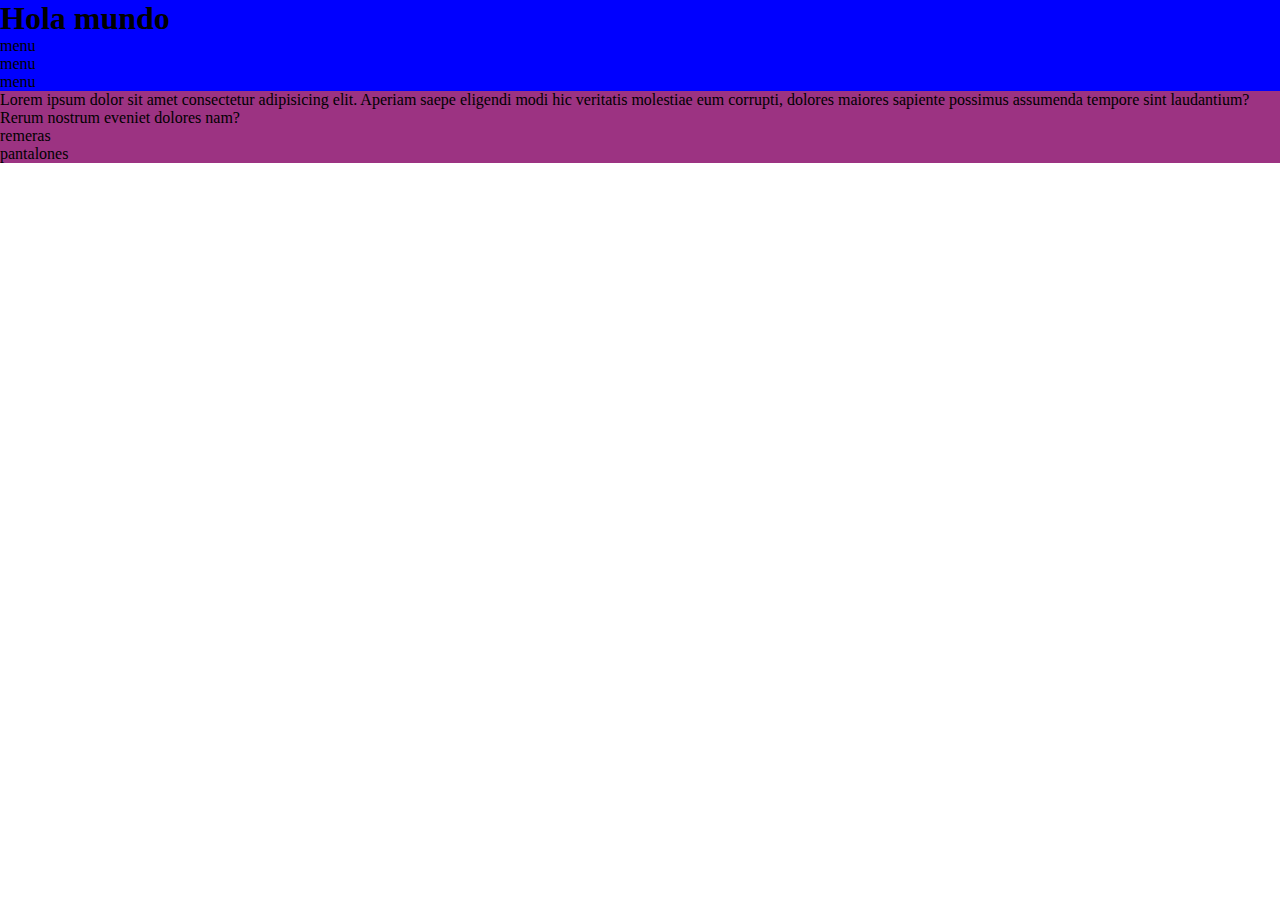
<file: index.html>
<!DOCTYPE html>
<html lang="en">
<head>
    <meta charset="UTF-8">
    <meta http-equiv="X-UA-Compatible" content="IE=edge">
    <meta name="viewport" content="width=device-width, initial-scale=1.0">
    <link rel="stylesheet" href="css/styles.css">
    <title>Clase 06</title>
</head>
<body>
    <header>
        <h1> Hola mundo </h1>
        <nav>
            <ul>
                <li>menu</li>
                <li>menu</li>
                <li>menu</li>
            </ul>
        </nav>
    </header>
    <main>
        Lorem ipsum dolor sit amet consectetur adipisicing elit. Aperiam saepe eligendi modi hic veritatis molestiae eum corrupti, dolores maiores sapiente possimus assumenda tempore sint laudantium? Rerum nostrum eveniet dolores nam?

        <!-- futura lista de productos-->

        <ul>
            <li>remeras</li>
            <li>pantalones</li>
        </ul>
    </main>
</body>
</html>
</file>
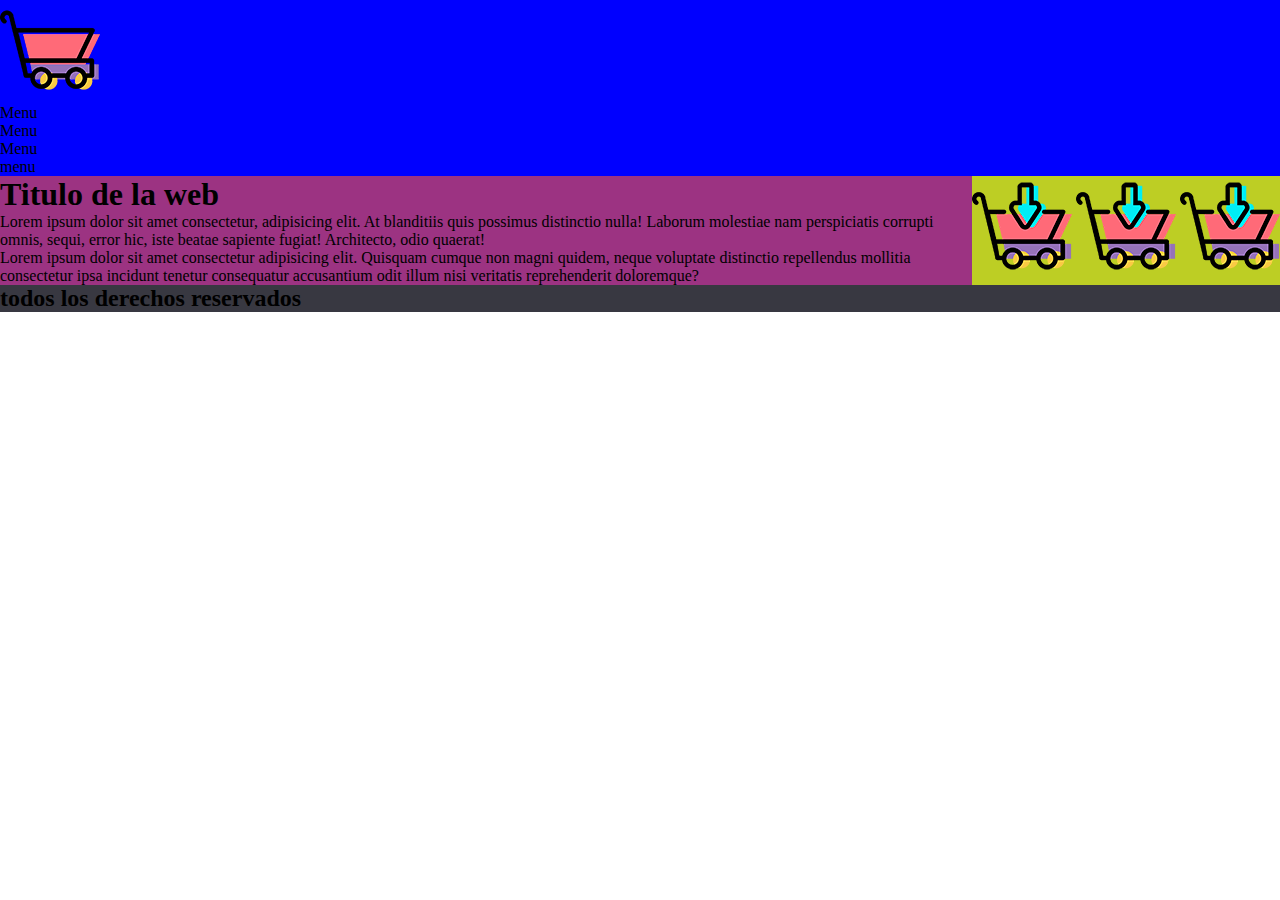
<file: pages/historia.html>
<!DOCTYPE html>
<html lang="en">
<head>
    <meta charset="UTF-8">
    <meta http-equiv="X-UA-Compatible" content="IE=edge">
    <meta name="viewport" content="width=device-width, initial-scale=1.0">
    <link rel="stylesheet" href="../css/styles.css">
    <title>Historia</title>
</head>
<body>
    <div class="contenedor">
        <header>
            <img src="../img/carrito.png" alt="logoDeLaWeb">
            <nav>
                <ul>
                    <li>Menu</li>
                    <li>Menu</li>
                    <li>Menu</li>
                    <li>menu</li>
                </ul>
            </nav>
        </header>

        <Main>
            <h1>Titulo de la web</h1>
            <p>Lorem ipsum dolor sit amet consectetur, adipisicing elit. At blanditiis quis possimus distinctio nulla! Laborum molestiae nam perspiciatis corrupti omnis, sequi, error hic, iste beatae sapiente fugiat! Architecto, odio quaerat!</p>
            <p>Lorem ipsum dolor sit amet consectetur adipisicing elit. Quisquam cumque non magni quidem, neque voluptate distinctio repellendus mollitia consectetur ipsa incidunt tenetur consequatur accusantium odit illum nisi veritatis reprehenderit doloremque?</p>
        </Main>

        <section>
            <img src="../img/comprar.png" alt="">
            <img src="../img/comprar.png" alt="">
            <img src="../img/comprar.png" alt="">
        </section>

        <footer>
            <h2>todos los derechos reservados</h2>
        </footer>
    </div>
</body>
</html>
</file>
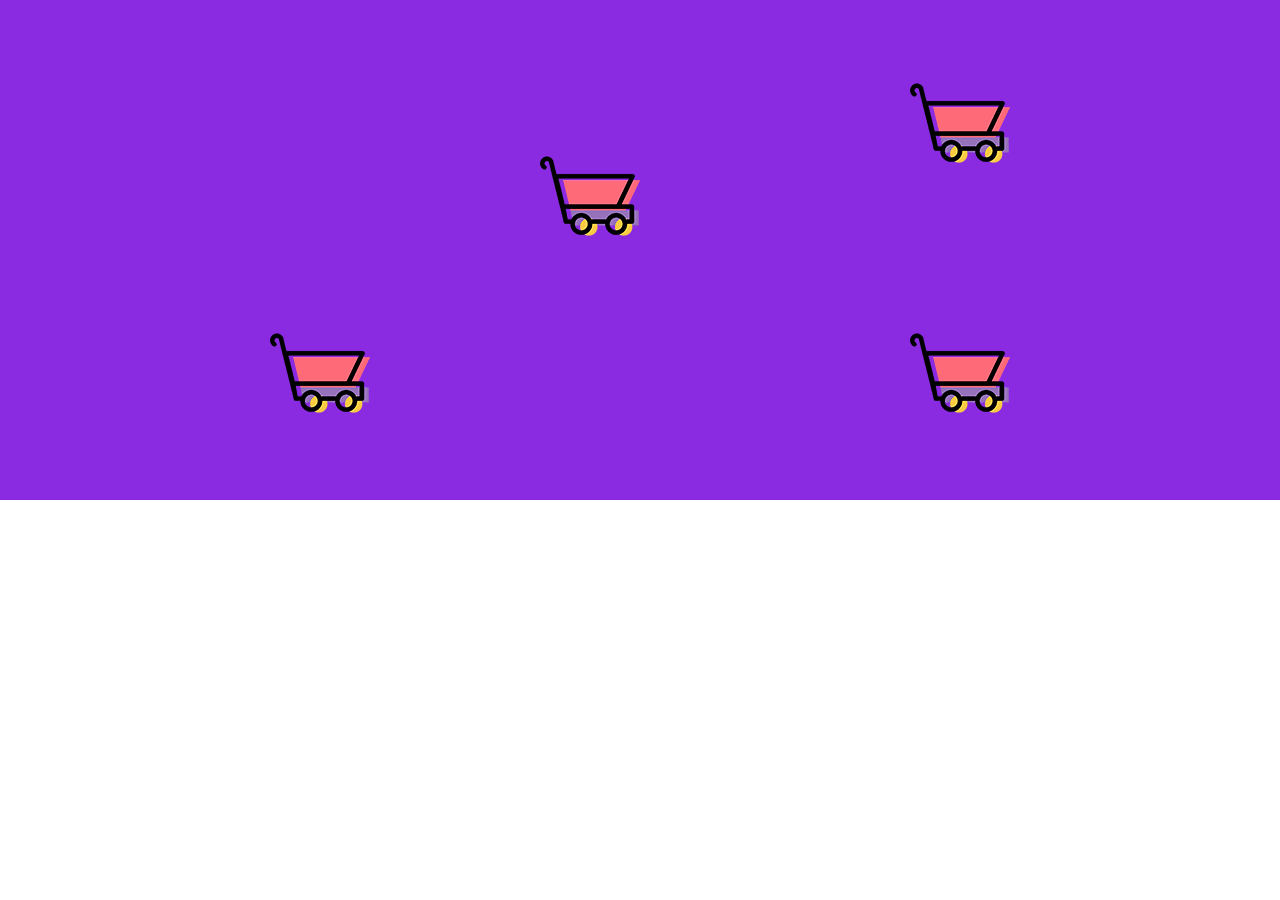
<file: pages/nosotros.html>
<!DOCTYPE html>
<html lang="en">
<head>
    <meta charset="UTF-8">
    <meta http-equiv="X-UA-Compatible" content="IE=edge">
    <meta name="viewport" content="width=device-width, initial-scale=1.0">
    <link rel="stylesheet" href="../css/styles.css">
    <title>Nosotros</title>
</head>
<body>
    <div class="ejemplo">
        <div class="imagen-1">
            <img src="../img/carrito.png" alt="">
        </div>
        <div class="imagen-2">
            <img src="../img/carrito.png" alt="">
        </div>
        <div class="imagen-3">
            <img src="../img/carrito.png" alt="">
        </div>
        <div class="imagen-4">
            <img src="../img/carrito.png" alt="">
        </div>
    </div>

</body>
</html>
</file>
<file: css/styles.css>
*{
    margin: 0;
    padding: 0;
    box-sizing: border-box;
}
body{
    font-family: 'Bebas Neue', cursive;
}

/* propiedades del padre */
.padre{
    height: 800px;
    display: grid;
    /* propiedad para trabajar columnas y propiedad para trabajar filas */
    grid-template-columns: 5fr 1fr;
    grid-template-rows: 20% 80%;
}

/* propiedadesd e los hijos */

.hijoUno{
    background-color: violet;
}
.hijoDos{
    background-color: rgb(192, 27, 192);
}
.hijoTres{
    background-color: rgb(114, 18, 114);
}
.hijoCuatro{
    background-color: rgb(80, 4, 80);
}

/* ejemplo 2 */
.ejemplo{
    height: 500px;
    display: grid;
    grid-template-columns: 1fr 1fr;
    grid-template-rows: 1fr 1fr;
    background-color: blueviolet;
    justify-items: center;
    align-items: center;
}
/* propiedadesd e los hijos*/

.imagen-1{
    justify-self: end;
    align-self: flex-end;
}

/* ultimo ejemplo */

/* propiedades padre */

.contenedor{
    display: grid;
    grid-template-columns: ;
    grid-template-rows: ;

    /* sirve para trabajar las areas de mi html*/
    grid-template-areas: 
        "header header header"
        "main main section"
        "footer footer footer"
    ;
}


/*propiedadesde los hijos*/
header{
    background-color: blue;
    grid-area: header;
}
main{
    background-color: rgb(156, 51, 130);
    grid-area: main;
}
section{
    background-color: rgb(189, 206, 36);
    grid-area: section;
}
footer{
    background-color: rgb(56, 56, 65);
    grid-area: footer;
}
</file>
